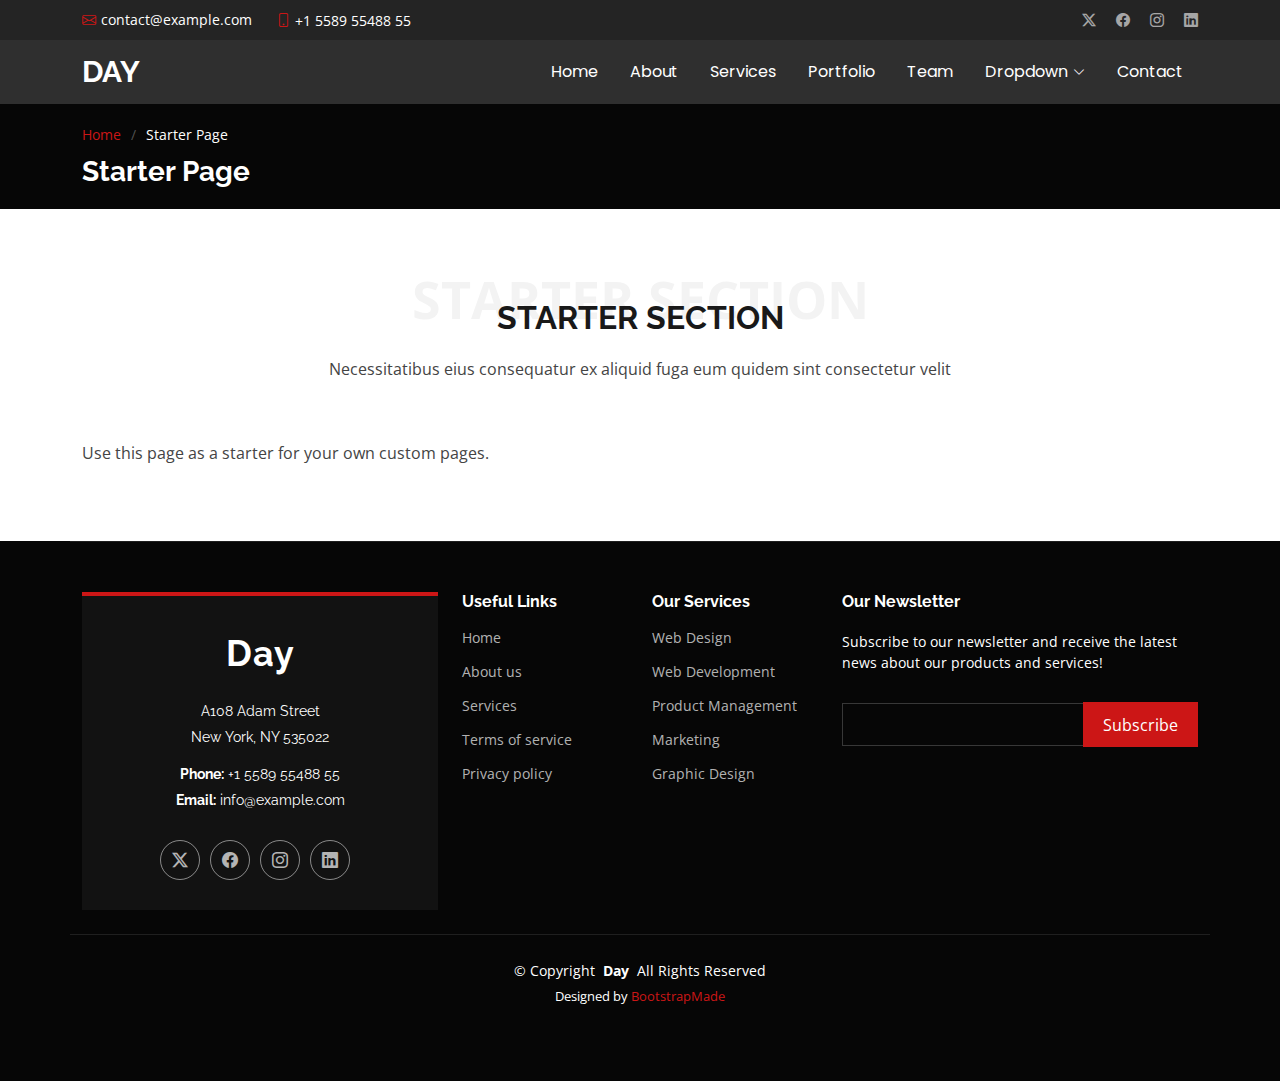
<file: starter-page.html>
<!DOCTYPE html>
<html lang="en">

<head>
  <meta charset="utf-8">
  <meta content="width=device-width, initial-scale=1.0" name="viewport">
  <title>Starter Page - Day Bootstrap Template</title>
  <meta content="" name="description">
  <meta content="" name="keywords">

  <!-- Favicons -->
  <link href="assets/img/favicon.png" rel="icon">
  <link href="assets/img/apple-touch-icon.png" rel="apple-touch-icon">

  <!-- Fonts -->
  <link href="https://fonts.googleapis.com" rel="preconnect">
  <link href="https://fonts.gstatic.com" rel="preconnect" crossorigin>
  <link href="https://fonts.googleapis.com/css2?family=Open+Sans:ital,wght@0,300;0,400;0,500;0,600;0,700;0,800;1,300;1,400;1,500;1,600;1,700;1,800&family=Poppins:ital,wght@0,100;0,200;0,300;0,400;0,500;0,600;0,700;0,800;0,900;1,100;1,200;1,300;1,400;1,500;1,600;1,700;1,800;1,900&family=Raleway:ital,wght@0,100;0,200;0,300;0,400;0,500;0,600;0,700;0,800;0,900;1,100;1,200;1,300;1,400;1,500;1,600;1,700;1,800;1,900&display=swap" rel="stylesheet">

  <!-- Vendor CSS Files -->
  <link href="assets/vendor/bootstrap/css/bootstrap.min.css" rel="stylesheet">
  <link href="assets/vendor/bootstrap-icons/bootstrap-icons.css" rel="stylesheet">
  <link href="assets/vendor/aos/aos.css" rel="stylesheet">
  <link href="assets/vendor/swiper/swiper-bundle.min.css" rel="stylesheet">
  <link href="assets/vendor/glightbox/css/glightbox.min.css" rel="stylesheet">

  <!-- Main CSS File -->
  <link href="assets/css/main.css" rel="stylesheet">

  <!-- =======================================================
  * Template Name: Afilando El Hacha - Sitio Oficial
  * Template URL: https://bootstrapmade.com/day-multipurpose-html-template-for-free/
  * Updated: Jun 29 2024 with Bootstrap v5.3.3
  * Author: BootstrapMade.com
  * License: https://bootstrapmade.com/license/
  ======================================================== -->
</head>

<body class="starter-page-page">

  <header id="header" class="header sticky-top">

    <div class="topbar d-flex align-items-center">
      <div class="container d-flex justify-content-center justify-content-md-between">
        <div class="contact-info d-flex align-items-center">
          <i class="bi bi-envelope d-flex align-items-center"><a href="mailto:contact@example.com">contact@example.com</a></i>
          <i class="bi bi-phone d-flex align-items-center ms-4"><span>+1 5589 55488 55</span></i>
        </div>
        <div class="social-links d-none d-md-flex align-items-center">
          <a href="#" class="twitter"><i class="bi bi-twitter-x"></i></a>
          <a href="#" class="facebook"><i class="bi bi-facebook"></i></a>
          <a href="#" class="instagram"><i class="bi bi-instagram"></i></a>
          <a href="#" class="linkedin"><i class="bi bi-linkedin"></i></a>
        </div>
      </div>
    </div><!-- End Top Bar -->

    <div class="branding d-flex align-items-center">

      <div class="container position-relative d-flex align-items-center justify-content-between">
        <a href="index.html" class="logo d-flex align-items-center">
          <!-- Uncomment the line below if you also wish to use an image logo -->
          <!-- <img src="assets/img/logo.png" alt=""> -->
          <h1 class="sitename">Day</h1>
        </a>

        <nav id="navmenu" class="navmenu">
          <ul>
            <li><a href="#hero">Home</a></li>
            <li><a href="#about">About</a></li>
            <li><a href="#services">Services</a></li>
            <li><a href="#portfolio">Portfolio</a></li>
            <li><a href="#team">Team</a></li>
            <li class="dropdown"><a href="#"><span>Dropdown</span> <i class="bi bi-chevron-down toggle-dropdown"></i></a>
              <ul>
                <li><a href="#">Dropdown 1</a></li>
                <li class="dropdown"><a href="#"><span>Deep Dropdown</span> <i class="bi bi-chevron-down toggle-dropdown"></i></a>
                  <ul>
                    <li><a href="#">Deep Dropdown 1</a></li>
                    <li><a href="#">Deep Dropdown 2</a></li>
                    <li><a href="#">Deep Dropdown 3</a></li>
                    <li><a href="#">Deep Dropdown 4</a></li>
                    <li><a href="#">Deep Dropdown 5</a></li>
                  </ul>
                </li>
                <li><a href="#">Dropdown 2</a></li>
                <li><a href="#">Dropdown 3</a></li>
                <li><a href="#">Dropdown 4</a></li>
              </ul>
            </li>
            <li><a href="#contact">Contact</a></li>
          </ul>
          <i class="mobile-nav-toggle d-xl-none bi bi-list"></i>
        </nav>
      </div>

    </div>

  </header>

  <main class="main">

    <!-- Page Title -->
    <div class="page-title dark-background" data-aos="fade">
      <div class="container">
        <nav class="breadcrumbs">
          <ol>
            <li><a href="index.html">Home</a></li>
            <li class="current">Starter Page</li>
          </ol>
        </nav>
        <h1>Starter Page</h1>
      </div>
    </div><!-- End Page Title -->

    <!-- Starter Section Section -->
    <section id="starter-section" class="starter-section section">

      <!-- Section Title -->
      <div class="container section-title" data-aos="fade-up">
        <span>Starter Section<br></span>
        <h2>Starter Section</h2>
        <p>Necessitatibus eius consequatur ex aliquid fuga eum quidem sint consectetur velit</p>
      </div><!-- End Section Title -->

      <div class="container" data-aos="fade-up">
        <p>Use this page as a starter for your own custom pages.</p>
      </div>

    </section><!-- /Starter Section Section -->

  </main>

  <footer id="footer" class="footer position-relative dark-background">

    <div class="container footer-top">
      <div class="row gy-4">
        <div class="col-lg-4 col-md-6">
          <div class="footer-about">
            <a href="index.html" class="logo sitename">Day</a>
            <div class="footer-contact pt-3">
              <p>A108 Adam Street</p>
              <p>New York, NY 535022</p>
              <p class="mt-3"><strong>Phone:</strong> <span>+1 5589 55488 55</span></p>
              <p><strong>Email:</strong> <span>info@example.com</span></p>
            </div>
            <div class="social-links d-flex mt-4">
              <a href=""><i class="bi bi-twitter-x"></i></a>
              <a href=""><i class="bi bi-facebook"></i></a>
              <a href=""><i class="bi bi-instagram"></i></a>
              <a href=""><i class="bi bi-linkedin"></i></a>
            </div>
          </div>
        </div>

        <div class="col-lg-2 col-md-3 footer-links">
          <h4>Useful Links</h4>
          <ul>
            <li><a href="#">Home</a></li>
            <li><a href="#">About us</a></li>
            <li><a href="#">Services</a></li>
            <li><a href="#">Terms of service</a></li>
            <li><a href="#">Privacy policy</a></li>
          </ul>
        </div>

        <div class="col-lg-2 col-md-3 footer-links">
          <h4>Our Services</h4>
          <ul>
            <li><a href="#">Web Design</a></li>
            <li><a href="#">Web Development</a></li>
            <li><a href="#">Product Management</a></li>
            <li><a href="#">Marketing</a></li>
            <li><a href="#">Graphic Design</a></li>
          </ul>
        </div>

        <div class="col-lg-4 col-md-12 footer-newsletter">
          <h4>Our Newsletter</h4>
          <p>Subscribe to our newsletter and receive the latest news about our products and services!</p>
          <form action="forms/newsletter.php" method="post" class="php-email-form">
            <div class="newsletter-form"><input type="email" name="email"><input type="submit" value="Subscribe"></div>
            <div class="loading">Loading</div>
            <div class="error-message"></div>
            <div class="sent-message">Your subscription request has been sent. Thank you!</div>
          </form>
        </div>

      </div>
    </div>

    <div class="container copyright text-center mt-4">
      <p>© <span>Copyright</span> <strong class="px-1 sitename">Day</strong> <span>All Rights Reserved</span></p>
      <div class="credits">
        <!-- All the links in the footer should remain intact. -->
        <!-- You can delete the links only if you've purchased the pro version. -->
        <!-- Licensing information: https://bootstrapmade.com/license/ -->
        <!-- Purchase the pro version with working PHP/AJAX contact form: [buy-url] -->
        Designed by <a href="https://bootstrapmade.com/">BootstrapMade</a>
      </div>
    </div>

  </footer>

  <!-- Scroll Top -->
  <a href="#" id="scroll-top" class="scroll-top d-flex align-items-center justify-content-center"><i class="bi bi-arrow-up-short"></i></a>

  <!-- Preloader -->
  <div id="preloader"></div>

  <!-- Vendor JS Files -->
  <script src="assets/vendor/bootstrap/js/bootstrap.bundle.min.js"></script>
  <script src="assets/vendor/php-email-form/validate.js"></script>
  <script src="assets/vendor/aos/aos.js"></script>
  <script src="assets/vendor/swiper/swiper-bundle.min.js"></script>
  <script src="assets/vendor/glightbox/js/glightbox.min.js"></script>
  <script src="assets/vendor/imagesloaded/imagesloaded.pkgd.min.js"></script>
  <script src="assets/vendor/isotope-layout/isotope.pkgd.min.js"></script>

  <!-- Main JS File -->
  <script src="assets/js/main.js"></script>

</body>

</html>
</file>
<file: assets/css/main.css>
/**
* Template Name: Day
* Template URL: https://bootstrapmade.com/day-multipurpose-html-template-for-free/
* Updated: Jun 29 2024 with Bootstrap v5.3.3
* Author: BootstrapMade.com
* License: https://bootstrapmade.com/license/
*/

/*--------------------------------------------------------------
# Font & Color Variables
# Help: https://bootstrapmade.com/color-system/
--------------------------------------------------------------*/
/* Fonts */
:root {
  --default-font: "Open Sans",  system-ui, -apple-system, "Segoe UI", Roboto, "Helvetica Neue", Arial, "Noto Sans", "Liberation Sans", sans-serif, "Apple Color Emoji", "Segoe UI Emoji", "Segoe UI Symbol", "Noto Color Emoji";
  --heading-font: "Raleway",  sans-serif;
  --nav-font: "Poppins",  sans-serif;
}

/* Global Colors - The following color variables are used throughout the website. Updating them here will change the color scheme of the entire website */
:root { 
  --background-color: #ffffff; /* Background color for the entire website, including individual sections */
  --default-color: #444444; /* Default color used for the majority of the text content across the entire website */
  --heading-color: #191919; /* Color for headings, subheadings and title throughout the website */
  --accent-color: #cc1616; /* Accent color that represents your brand on the website. It's used for buttons, links, and other elements that need to stand out */
  --surface-color: #ffffff; /* The surface color is used as a background of boxed elements within sections, such as cards, icon boxes, or other elements that require a visual separation from the global background. */
  --contrast-color: #ffffff; /* Contrast color for text, ensuring readability against backgrounds of accent, heading, or default colors. */
}

/* Nav Menu Colors - The following color variables are used specifically for the navigation menu. They are separate from the global colors to allow for more customization options */
:root {
  --nav-color: #ffffff;  /* The default color of the main navmenu links */
  --nav-hover-color: #cc1616; /* Applied to main navmenu links when they are hovered over or active */
  --nav-mobile-background-color: #ffffff; /* Used as the background color for mobile navigation menu */
  --nav-dropdown-background-color: #ffffff; /* Used as the background color for dropdown items that appear when hovering over primary navigation items */
  --nav-dropdown-color: #212529; /* Used for navigation links of the dropdown items in the navigation menu. */
  --nav-dropdown-hover-color: #cc1616; /* Similar to --nav-hover-color, this color is applied to dropdown navigation links when they are hovered over. */
}

/* Color Presets - These classes override global colors when applied to any section or element, providing reuse of the sam color scheme. */

.light-background {
  --background-color: #f6f6f6;
  --surface-color: #ffffff;
}

.dark-background {
  --background-color: #060606;
  --default-color: #ffffff;
  --heading-color: #ffffff;
  --surface-color: #252525;
  --contrast-color: #ffffff;
}

/* Smooth scroll */
:root {
  scroll-behavior: smooth;
}

/*--------------------------------------------------------------
# General Styling & Shared Classes
--------------------------------------------------------------*/
body {
  color: var(--default-color);
  background-color: var(--background-color);
  font-family: var(--default-font);
}

a {
  color: var(--accent-color);
  text-decoration: none;
  transition: 0.3s;
}

a:hover {
  color: color-mix(in srgb, var(--accent-color), transparent 25%);
  text-decoration: none;
}

h1,
h2,
h3,
h4,
h5,
h6 {
  color: var(--heading-color);
  font-family: var(--heading-font);
}

/* PHP Email Form Messages
------------------------------*/
.php-email-form .error-message {
  display: none;
  background: #df1529;
  color: #ffffff;
  text-align: left;
  padding: 15px;
  margin-bottom: 24px;
  font-weight: 600;
}

.php-email-form .sent-message {
  display: none;
  color: #ffffff;
  background: #059652;
  text-align: center;
  padding: 15px;
  margin-bottom: 24px;
  font-weight: 600;
}

.php-email-form .loading {
  display: none;
  background: var(--surface-color);
  text-align: center;
  padding: 15px;
  margin-bottom: 24px;
}

.php-email-form .loading:before {
  content: "";
  display: inline-block;
  border-radius: 50%;
  width: 24px;
  height: 24px;
  margin: 0 10px -6px 0;
  border: 3px solid var(--accent-color);
  border-top-color: var(--surface-color);
  animation: php-email-form-loading 1s linear infinite;
}

@keyframes php-email-form-loading {
  0% {
    transform: rotate(0deg);
  }

  100% {
    transform: rotate(360deg);
  }
}

/*--------------------------------------------------------------
# Global Header
--------------------------------------------------------------*/
.header {
  --background-color: #242424;
  --default-color: #ffffff;
  --heading-color: #ffffff;
  --contrast-color: #ffffff;
  color: var(--default-color);
  transition: all 0.5s;
  z-index: 997;
  background-color: var(--background-color);
}

.header .topbar {
  background-color: var(--background-color);
  height: 40px;
  padding: 0;
  font-size: 14px;
  transition: all 0.5s;
}

.header .topbar .contact-info i {
  font-style: normal;
  color: var(--accent-color);
}

.header .topbar .contact-info i a,
.header .topbar .contact-info i span {
  padding-left: 5px;
  color: var(--default-color);
}

@media (max-width: 575px) {

  .header .topbar .contact-info i a,
  .header .topbar .contact-info i span {
    font-size: 13px;
  }
}

.header .topbar .contact-info i a {
  line-height: 0;
  transition: 0.3s;
}

.header .topbar .contact-info i a:hover {
  color: var(--contrast-color);
  text-decoration: underline;
}

.header .topbar .social-links a {
  color: color-mix(in srgb, var(--default-color), transparent 40%);
  line-height: 0;
  transition: 0.3s;
  margin-left: 20px;
}

.header .topbar .social-links a:hover {
  color: var(--accent-color);
}

.header .branding {
  background-color: color-mix(in srgb, var(--default-color), transparent 95%);
  min-height: 50px;
}

.header .logo {
  line-height: 1;
}

.header .logo img {
  max-height: 36px;
  margin-right: 8px;
}

.header .logo h1 {
  font-size: 30px;
  margin: 0;
  font-weight: 700;
  text-transform: uppercase;
  color: var(--heading-color);
}

/*--------------------------------------------------------------
# Navigation Menu
--------------------------------------------------------------*/
/* Desktop Navigation */
@media (min-width: 1200px) {
  .navmenu {
    padding: 0;
  }

  .navmenu ul {
    margin: 0;
    padding: 0;
    display: flex;
    list-style: none;
    align-items: center;
  }

  .navmenu li {
    position: relative;
  }

  .navmenu a,
  .navmenu a:focus {
    color: var(--nav-color);
    padding: 20px 15px;
    margin-left: 2px;
    font-size: 16px;
    font-family: var(--nav-font);
    font-weight: 400;
    display: flex;
    align-items: center;
    justify-content: space-between;
    white-space: nowrap;
    transition: 0.3s;
  }

  .navmenu a i,
  .navmenu a:focus i {
    font-size: 12px;
    line-height: 0;
    margin-left: 5px;
    transition: 0.3s;
  }

  .navmenu li:hover>a,
  .navmenu .active,
  .navmenu .active:focus {
    color: var(--contrast-color);
    background-color: var(--nav-hover-color);
  }

  .navmenu .dropdown ul {
    margin: 0;
    padding: 0;
    background: var(--nav-dropdown-background-color);
    display: block;
    position: absolute;
    visibility: hidden;
    left: 2px;
    top: 130%;
    opacity: 0;
    transition: 0.3s;
    z-index: 99;
    box-shadow: 0px 0px 30px rgba(0, 0, 0, 0.15);
  }

  .navmenu .dropdown ul li {
    min-width: 200px;
  }

  .navmenu .dropdown ul a {
    padding: 10px 20px;
    margin: 0;
    font-size: 15px;
    text-transform: none;
    color: var(--nav-dropdown-color);
  }

  .navmenu .dropdown ul a i {
    font-size: 12px;
  }

  .navmenu .dropdown ul a:hover,
  .navmenu .dropdown ul .active:hover,
  .navmenu .dropdown ul li:hover>a {
    color: var(--contrast-color);
    background-color: var(--nav-hover-color);
  }

  .navmenu .dropdown:hover>ul {
    opacity: 1;
    top: 100%;
    visibility: visible;
  }

  .navmenu .dropdown .dropdown ul {
    top: 0;
    left: -90%;
    visibility: hidden;
  }

  .navmenu .dropdown .dropdown:hover>ul {
    opacity: 1;
    top: 0;
    left: -100%;
    visibility: visible;
  }
}

/* Mobile Navigation */
@media (max-width: 1199px) {
  .mobile-nav-toggle {
    color: var(--nav-color);
    font-size: 28px;
    line-height: 0;
    margin-right: 10px;
    cursor: pointer;
    transition: color 0.3s;
  }

  .navmenu {
    padding: 0;
    z-index: 9997;
  }

  .navmenu ul {
    display: none;
    position: absolute;
    inset: 60px 20px 20px 20px;
    padding: 10px 0;
    margin: 0;
    border-radius: 6px;
    background-color: var(--nav-mobile-background-color);
    overflow-y: auto;
    transition: 0.3s;
    z-index: 9998;
    box-shadow: 0px 0px 30px rgba(0, 0, 0, 0.1);
  }

  .navmenu a,
  .navmenu a:focus {
    color: var(--nav-dropdown-color);
    padding: 10px 20px;
    font-family: var(--nav-font);
    font-size: 17px;
    font-weight: 500;
    display: flex;
    align-items: center;
    justify-content: space-between;
    white-space: nowrap;
    transition: 0.3s;
  }

  .navmenu a i,
  .navmenu a:focus i {
    font-size: 12px;
    line-height: 0;
    margin-left: 5px;
    width: 30px;
    height: 30px;
    display: flex;
    align-items: center;
    justify-content: center;
    border-radius: 50%;
    transition: 0.3s;
    background-color: color-mix(in srgb, var(--accent-color), transparent 90%);
  }

  .navmenu a i:hover,
  .navmenu a:focus i:hover {
    background-color: var(--accent-color);
    color: var(--contrast-color);
  }

  .navmenu a:hover,
  .navmenu .active,
  .navmenu .active:focus {
    color: var(--nav-dropdown-hover-color);
  }

  .navmenu .active i,
  .navmenu .active:focus i {
    background-color: var(--accent-color);
    color: var(--contrast-color);
    transform: rotate(180deg);
  }

  .navmenu .dropdown ul {
    position: static;
    display: none;
    z-index: 99;
    padding: 10px 0;
    margin: 10px 20px;
    background-color: var(--nav-dropdown-background-color);
    transition: all 0.5s ease-in-out;
  }

  .navmenu .dropdown ul ul {
    background-color: rgba(33, 37, 41, 0.1);
  }

  .navmenu .dropdown>.dropdown-active {
    display: block;
    background-color: rgba(33, 37, 41, 0.03);
  }

  .mobile-nav-active {
    overflow: hidden;
  }

  .mobile-nav-active .mobile-nav-toggle {
    color: #fff;
    position: absolute;
    font-size: 32px;
    top: 15px;
    right: 15px;
    margin-right: 0;
    z-index: 9999;
  }

  .mobile-nav-active .navmenu {
    position: fixed;
    overflow: hidden;
    inset: 0;
    background: rgba(33, 37, 41, 0.8);
    transition: 0.3s;
  }

  .mobile-nav-active .navmenu>ul {
    display: block;
  }
}

/* Listing Dropdown - Desktop */
@media (min-width: 1200px) {
  .navmenu .listing-dropdown {
    position: static;
  }

  .navmenu .listing-dropdown ul {
    margin: 0;
    padding: 10px;
    background: var(--nav-dropdown-background-color);
    box-shadow: 0px 0px 20px rgba(0, 0, 0, 0.1);
    position: absolute;
    top: 130%;
    left: 0;
    right: 0;
    visibility: hidden;
    opacity: 0;
    display: flex;
    transition: 0.3s;
    border-radius: 4px;
    z-index: 99;
  }

  .navmenu .listing-dropdown ul li {
    flex: 1;
  }

  .navmenu .listing-dropdown ul li a,
  .navmenu .listing-dropdown ul li:hover>a {
    padding: 10px 20px;
    font-size: 15px;
    color: var(--nav-dropdown-color);
    background-color: var(--nav-dropdown-background-color);
  }

  .navmenu .listing-dropdown ul li a:hover,
  .navmenu .listing-dropdown ul li .active,
  .navmenu .listing-dropdown ul li .active:hover {
    color: var(--nav-dropdown-hover-color);
    background-color: var(--nav-dropdown-background-color);
  }

  .navmenu .listing-dropdown:hover>ul {
    opacity: 1;
    top: 100%;
    visibility: visible;
  }
}

/* Listing Dropdown - Mobile */
@media (max-width: 1199px) {
  .navmenu .listing-dropdown ul {
    position: static;
    display: none;
    z-index: 99;
    padding: 10px 0;
    margin: 10px 20px;
    background-color: var(--nav-dropdown-background-color);
    transition: all 0.5s ease-in-out;
  }

  .navmenu .listing-dropdown ul ul {
    background-color: rgba(33, 37, 41, 0.1);
  }

  .navmenu .listing-dropdown>.dropdown-active {
    display: block;
    background-color: rgba(33, 37, 41, 0.03);
  }
}

/*--------------------------------------------------------------
# Global Footer
--------------------------------------------------------------*/
.footer {
  color: var(--default-color);
  background-color: var(--background-color);
  font-size: 14px;
  padding-bottom: 50px;
  position: relative;
}

.footer .footer-top {
  padding-top: 50px;
  border-top: 1px solid color-mix(in srgb, var(--default-color), transparent 90%);
}

.footer .footer-about {
  display: flex;
  flex-direction: column;
  justify-content: center;
  align-items: center;
  background-color: color-mix(in srgb, var(--default-color), transparent 95%);
  border-top: 4px solid var(--accent-color);
  padding: 30px 20px;
}

.footer .footer-about .logo {
  margin-bottom: 5px;
  letter-spacing: 1px;
  font-family: var(--heading-font);
  color: var(--heading-color);
  font-size: 36px;
  padding: 0;
  font-weight: 700;
}

.footer .footer-about p {
  font-size: 14px;
  text-align: center;
  font-family: var(--heading-font);
}

.footer .social-links a {
  display: flex;
  align-items: center;
  justify-content: center;
  width: 40px;
  height: 40px;
  border-radius: 50%;
  border: 1px solid color-mix(in srgb, var(--default-color), transparent 50%);
  font-size: 16px;
  color: color-mix(in srgb, var(--default-color), transparent 30%);
  margin-right: 10px;
  transition: 0.3s;
}

.footer .social-links a:hover {
  color: var(--accent-color);
  border-color: var(--accent-color);
}

.footer h4 {
  font-size: 16px;
  font-weight: bold;
  position: relative;
  padding-bottom: 12px;
}

.footer .footer-links {
  margin-bottom: 30px;
}

.footer .footer-links ul {
  list-style: none;
  padding: 0;
  margin: 0;
}

.footer .footer-links ul i {
  padding-right: 2px;
  font-size: 12px;
  line-height: 0;
}

.footer .footer-links ul li {
  padding: 10px 0;
  display: flex;
  align-items: center;
}

.footer .footer-links ul li:first-child {
  padding-top: 0;
}

.footer .footer-links ul a {
  color: color-mix(in srgb, var(--default-color), transparent 30%);
  display: inline-block;
  line-height: 1;
}

.footer .footer-links ul a:hover {
  color: var(--accent-color);
}

.footer .footer-contact p {
  margin-bottom: 5px;
}

.footer .footer-newsletter .newsletter-form {
  margin-top: 30px;
  margin-bottom: 30px;
  padding: 6px 8px;
  position: relative;
  border-radius: 0;
  border: 1px solid color-mix(in srgb, var(--default-color), transparent 80%);
  display: flex;
  background-color: var(--background-color);
  transition: 0.3s;
}

.footer .footer-newsletter .newsletter-form:focus-within {
  border-color: var(--accent-color);
}

.footer .footer-newsletter .newsletter-form input[type=email] {
  border: 0;
  padding: 4px;
  width: 100%;
  background-color: var(--background-color);
  color: var(--default-color);
}

.footer .footer-newsletter .newsletter-form input[type=email]:focus-visible {
  outline: none;
}

.footer .footer-newsletter .newsletter-form input[type=submit] {
  border: 0;
  font-size: 16px;
  padding: 0 20px;
  margin: -8px -9px -8px 0;
  background: var(--accent-color);
  color: var(--contrast-color);
  transition: 0.3s;
  border-radius: 0;
}

.footer .footer-newsletter .newsletter-form input[type=submit]:hover {
  background: color-mix(in srgb, var(--accent-color), transparent 20%);
}

.footer .copyright {
  padding-top: 25px;
  padding-bottom: 25px;
  border-top: 1px solid color-mix(in srgb, var(--default-color), transparent 90%);
}

.footer .copyright p {
  margin-bottom: 0;
}

.footer .credits {
  margin-top: 6px;
  font-size: 13px;
}

/*--------------------------------------------------------------
# Preloader
--------------------------------------------------------------*/
#preloader {
  position: fixed;
  inset: 0;
  z-index: 999999;
  overflow: hidden;
  background: var(--background-color);
  transition: all 0.6s ease-out;
}

#preloader:before {
  content: "";
  position: fixed;
  top: calc(50% - 30px);
  left: calc(50% - 30px);
  border: 6px solid #ffffff;
  border-color: var(--accent-color) transparent var(--accent-color) transparent;
  border-radius: 50%;
  width: 60px;
  height: 60px;
  animation: animate-preloader 1.5s linear infinite;
}

@keyframes animate-preloader {
  0% {
    transform: rotate(0deg);
  }

  100% {
    transform: rotate(360deg);
  }
}

/*--------------------------------------------------------------
# Scroll Top Button
--------------------------------------------------------------*/
.scroll-top {
  position: fixed;
  visibility: hidden;
  opacity: 0;
  right: 15px;
  bottom: 15px;
  z-index: 99999;
  background-color: var(--accent-color);
  width: 40px;
  height: 40px;
  transition: all 0.4s;
}

.scroll-top i {
  font-size: 24px;
  color: var(--contrast-color);
  line-height: 0;
}

.scroll-top:hover {
  background-color: color-mix(in srgb, var(--accent-color), transparent 20%);
  color: var(--contrast-color);
}

.scroll-top.active {
  visibility: visible;
  opacity: 1;
}

/*--------------------------------------------------------------
# Disable aos animation delay on mobile devices
--------------------------------------------------------------*/
@media screen and (max-width: 768px) {
  [data-aos-delay] {
    transition-delay: 0 !important;
  }
}

/*--------------------------------------------------------------
# Global Page Titles & Breadcrumbs
--------------------------------------------------------------*/
.page-title {
  color: var(--default-color);
  background-color: var(--background-color);
  padding: 20px 0;
  position: relative;
}

.page-title h1 {
  font-size: 28px;
  font-weight: 700;
  margin: 0;
}

.page-title .breadcrumbs ol {
  display: flex;
  flex-wrap: wrap;
  list-style: none;
  padding: 0 0 10px 0;
  margin: 0;
  font-size: 14px;
}

.page-title .breadcrumbs ol li+li {
  padding-left: 10px;
}

.page-title .breadcrumbs ol li+li::before {
  content: "/";
  display: inline-block;
  padding-right: 10px;
  color: color-mix(in srgb, var(--default-color), transparent 70%);
}

/*--------------------------------------------------------------
# Global Sections
--------------------------------------------------------------*/
section,
.section {
  color: var(--default-color);
  background-color: var(--background-color);
  padding: 60px 0;
  scroll-margin-top: 100px;
  overflow: clip;
}

@media (max-width: 1199px) {

  section,
  .section {
    scroll-margin-top: 66px;
  }
}

/*--------------------------------------------------------------
# Global Section Titles
--------------------------------------------------------------*/
.section-title {
  text-align: center;
  padding: 30px 0;
  margin-bottom: 30px;
  position: relative;
}

.section-title h2 {
  font-size: 32px;
  font-weight: 700;
  text-transform: uppercase;
  margin-bottom: 20px;
  padding-bottom: 0;
  position: relative;
  z-index: 2;
}

.section-title span {
  position: absolute;
  top: 4px;
  color: color-mix(in srgb, var(--heading-color), transparent 95%);
  left: 0;
  right: 0;
  z-index: 1;
  font-weight: 700;
  font-size: 52px;
  text-transform: uppercase;
  line-height: 1;
}

.section-title p {
  margin-bottom: 0;
  position: relative;
  z-index: 2;
}

@media (max-width: 575px) {
  .section-title h2 {
    font-size: 28px;
    margin-bottom: 15px;
  }

  .section-title span {
    font-size: 38px;
  }
}

/*--------------------------------------------------------------
# Hero Section
--------------------------------------------------------------*/
.hero {
  width: 100%;
  min-height: 100vh;
  position: relative;
  padding: 160px 0 100px 0;
  display: flex;
  align-items: center;
  justify-content: center;
}

.hero img {
  position: absolute;
  inset: 0;
  display: block;
  width: 100%;
  height: 100%;
  object-fit: cover;
  z-index: 1;
}

.hero:before {
  content: "";
  background: color-mix(in srgb, var(--background-color), transparent 30%);
  position: absolute;
  inset: 0;
  z-index: 2;
}

.hero .container {
  position: relative;
  z-index: 3;
}

.hero h2 {
  margin: 0;
  font-size: 48px;
  text-transform: uppercase;
  font-weight: 700;
}

.hero p {
  margin: 10px 0 0 0;
  font-size: 24px;
  color: var(--heading-color);
}

.hero .btn-get-started {
  color: var(--default-color);
  font-weight: 400;
  font-size: 15px;
  display: inline-block;
  padding: 8px 30px;
  margin: 30px 0 0 0;
  transition: 0.5s;
  text-transform: uppercase;
  border: 2px solid color-mix(in srgb, var(--default-color), transparent 20%);
}

.hero .btn-get-started:hover {
  color: var(--contrast-color);
  background: var(--accent-color);
  border-color: var(--accent-color);
}

<!--- Agrego boton ver fechas con html nativo---->

details {
  display: inline-block;
}

summary{
color: var(--default-color);
  font-weight: 400;
  font-size: 15px;
  display: inline-block;
  padding: 8px 30px;
  margin: 30px 0 0 0;
  transition: 0.5s;
  text-transform: uppercase;
  border: 2px solid color-mix(in srgb, var(--default-color), transparent 20%);
}

summary:hover{
  color: var(--contrast-color);
  background: var(--accent-color);
  border-color: var(--accent-color);
}

<!----- Fin codigo boton ver fechas---->

@media (max-width: 768px) {
  .hero h2 {
    font-size: 32px;
  }

  .hero p {
    font-size: 18px;
  }
}

/*--------------------------------------------------------------
# About Section
--------------------------------------------------------------*/
.about .content h3 {
  font-size: 2rem;
  font-weight: 700;
}

.about .content ul {
  list-style: none;
  padding: 0;
}

.about .content ul li {
  padding-bottom: 10px;
}

.about .content ul i {
  font-size: 1.25rem;
  margin-right: 4px;
  color: var(--accent-color);
}

.about .content p:last-child {
  margin-bottom: 0;
}

.about .content .read-more {
  background: var(--accent-color);
  color: var(--contrast-color);
  font-family: var(--heading-font);
  font-weight: 500;
  font-size: 16px;
  letter-spacing: 1px;
  padding: 12px 30px;
  transition: 0.3s;
  display: inline-flex;
  align-items: center;
  justify-content: center;
}

.about .content .read-more i {
  font-size: 18px;
  margin-left: 5px;
  line-height: 0;
  transition: 0.3s;
}

.about .content .read-more:hover {
  background: color-mix(in srgb, var(--accent-color), transparent 20%);
  padding-right: 25px;
}

.about .content .read-more:hover i {
  margin-left: 10px;
}

/*--------------------------------------------------------------
# Cards Section
--------------------------------------------------------------*/
.cards .card {
  background-color: var(--surface-color);
  color: var(--default-color);
  border: 1px solid color-mix(in srgb, var(--default-color), transparent 90%);
  padding: 40px;
  margin: -1px;
  border-radius: 0;
}

.cards .card span {
  display: block;
  font-size: 24px;
  font-weight: 400;
  color: var(--accent-color);
}

.cards .card h4 {
  color: color-mix(in srgb, var(--heading-color), transparent 20%);
  font-size: 24px;
  font-weight: 600;
  padding: 0;
  margin: 20px 0;
}

.cards .card p {
  color: color-mix(in srgb, var(--default-color), transparent 40%);
  font-size: 15px;
  margin: 0;
  padding: 0;
}

/*--------------------------------------------------------------
# Clients Section
--------------------------------------------------------------*/
.clients {
  padding: 15px 0;
}

.clients .swiper {
  padding: 10px 0;
}

.clients .swiper-wrapper {
  height: auto;
}

.clients .swiper-slide img {
  transition: 0.3s;
}

.clients .swiper-slide img:hover {
  transform: scale(1.1);
}

/*--------------------------------------------------------------
# Services Section
--------------------------------------------------------------*/
.services .service-item {
  background-color: var(--surface-color);
  text-align: center;
  border: 1px solid color-mix(in srgb, var(--default-color), transparent 85%);
  padding: 80px 20px;
  transition: all ease-in-out 0.3s;
  height: 100%;
}

.services .service-item .icon {
  margin: 0 auto;
  width: 64px;
  height: 64px;
  background: var(--accent-color);
  border-radius: 4px;
  display: flex;
  align-items: center;
  justify-content: center;
  margin-bottom: 20px;
  transition: 0.3s;
  transform-style: preserve-3d;
}

.services .service-item .icon i {
  color: var(--contrast-color);
  font-size: 28px;
  transition: ease-in-out 0.3s;
}

.services .service-item .icon::before {
  position: absolute;
  content: "";
  left: -8px;
  top: -8px;
  height: 100%;
  width: 100%;
  background: color-mix(in srgb, var(--accent-color), transparent 80%);
  border-radius: 5px;
  transition: all 0.3s ease-out 0s;
  transform: translateZ(-1px);
}

.services .service-item h3 {
  font-weight: 700;
  margin: 10px 0 15px 0;
  font-size: 22px;
}

.services .service-item p {
  line-height: 24px;
  font-size: 14px;
  margin-bottom: 0;
}

.services .service-item:hover {
  background: var(--accent-color);
  border-color: var(--accent-color);
}

.services .service-item:hover .icon {
  background: var(--surface-color);
}

.services .service-item:hover .icon i {
  color: var(--accent-color);
}

.services .service-item:hover .icon::before {
  background: color-mix(in srgb, var(--background-color), transparent 70%);
}

.services .service-item:hover h3,
.services .service-item:hover p {
  color: var(--contrast-color);
}

/*--------------------------------------------------------------
# Call To Action Section
--------------------------------------------------------------*/
.call-to-action {
  padding: 120px 0;
  position: relative;
  clip-path: inset(0);
}

.call-to-action img {
  position: fixed;
  top: 0;
  left: 0;
  display: block;
  width: 100%;
  height: 100%;
  object-fit: cover;
  z-index: 1;
}

.call-to-action:before {
  content: "";
  background: color-mix(in srgb, var(--background-color), transparent 50%);
  position: absolute;
  inset: 0;
  z-index: 2;
}

.call-to-action .container {
  position: relative;
  z-index: 3;
}

.call-to-action h3 {
  font-size: 28px;
  font-weight: 700;
  color: var(--default-color);
}

.call-to-action p {
  color: var(--default-color);
}

.call-to-action .cta-btn {
  font-family: var(--heading-font);
  font-weight: 500;
  font-size: 16px;
  letter-spacing: 1px;
  display: inline-block;
  padding: 12px 40px;
  border-radius: 5px;
  transition: 0.5s;
  margin: 10px;
  border: 2px solid var(--contrast-color);
  color: var(--contrast-color);
}

.call-to-action .cta-btn:hover {
  background: var(--accent-color);
  border: 2px solid var(--accent-color);
}

/*--------------------------------------------------------------
# Portfolio Section
--------------------------------------------------------------*/
.portfolio .portfolio-filters {
  padding: 0;
  margin: 0 auto 20px auto;
  list-style: none;
  text-align: center;
}

.portfolio .portfolio-filters li {
  cursor: pointer;
  display: inline-block;
  padding: 8px 20px 10px 20px;
  margin: 0;
  font-size: 15px;
  font-weight: 500;
  line-height: 1;
  margin-bottom: 5px;
  border-radius: 50px;
  transition: all 0.3s ease-in-out;
  font-family: var(--heading-font);
}

.portfolio .portfolio-filters li:hover,
.portfolio .portfolio-filters li.filter-active {
  color: var(--contrast-color);
  background-color: var(--accent-color);
}

.portfolio .portfolio-filters li:first-child {
  margin-left: 0;
}

.portfolio .portfolio-filters li:last-child {
  margin-right: 0;
}

@media (max-width: 575px) {
  .portfolio .portfolio-filters li {
    font-size: 14px;
    margin: 0 0 10px 0;
  }
}

.portfolio .portfolio-item {
  position: relative;
  overflow: hidden;
}

.portfolio .portfolio-item .portfolio-info {
  opacity: 0;
  position: absolute;
  left: 12px;
  right: 12px;
  bottom: -100%;
  z-index: 3;
  transition: all ease-in-out 0.5s;
  background: color-mix(in srgb, var(--background-color), transparent 10%);
  padding: 15px;
}

.portfolio .portfolio-item .portfolio-info h4 {
  font-size: 18px;
  font-weight: 600;
  padding-right: 50px;
}

.portfolio .portfolio-item .portfolio-info p {
  color: color-mix(in srgb, var(--default-color), transparent 30%);
  font-size: 14px;
  margin-bottom: 0;
  padding-right: 50px;
}

.portfolio .portfolio-item .portfolio-info .preview-link,
.portfolio .portfolio-item .portfolio-info .details-link {
  position: absolute;
  right: 50px;
  font-size: 24px;
  top: calc(50% - 14px);
  color: color-mix(in srgb, var(--default-color), transparent 30%);
  transition: 0.3s;
  line-height: 0;
}

.portfolio .portfolio-item .portfolio-info .preview-link:hover,
.portfolio .portfolio-item .portfolio-info .details-link:hover {
  color: var(--accent-color);
}

.portfolio .portfolio-item .portfolio-info .details-link {
  right: 14px;
  font-size: 28px;
}

.portfolio .portfolio-item:hover .portfolio-info {
  opacity: 1;
  bottom: 0;
}

/*--------------------------------------------------------------
# Pricing Section
--------------------------------------------------------------*/
.pricing .pricing-item {
  background-color: var(--surface-color);
  padding: 60px 40px;
  box-shadow: 0 3px 20px -2px rgba(0, 0, 0, 0.1);
  height: 100%;
  position: relative;
}

.pricing h3 {
  font-weight: 600;
  margin-bottom: 15px;
  font-size: 20px;
}

.pricing h4 {
  font-size: 48px;
  color: var(--accent-color);
  font-family: var(--heading-font);
  font-weight: 400;
}

.pricing h4 sup {
  font-size: 28px;
}

.pricing h4 span {
  color: color-mix(in srgb, var(--default-color), transparent 60%);
  font-size: 18px;
}

.pricing ul {
  padding: 20px 0;
  list-style: none;
  color: color-mix(in srgb, var(--default-color), transparent 30%);
  text-align: left;
  line-height: 20px;
}

.pricing ul li {
  padding: 10px 0;
  display: flex;
  align-items: center;
}

.pricing ul i {
  color: #059652;
  font-size: 24px;
  padding-right: 3px;
}

.pricing ul .na {
  color: color-mix(in srgb, var(--default-color), transparent 60%);
}

.pricing ul .na i {
  color: color-mix(in srgb, var(--default-color), transparent 60%);
}

.pricing ul .na span {
  text-decoration: line-through;
}

.pricing .buy-btn {
  color: color-mix(in srgb, var(--default-color), transparent 40%);
  background-color: var(--background-color);
  display: inline-block;
  padding: 8px 35px 10px 35px;
  border-radius: 4px;
  border: 1px solid color-mix(in srgb, var(--default-color), transparent 60%);
  transition: none;
  font-size: 16px;
  font-weight: 500;
  font-family: var(--heading-font);
  transition: 0.3s;
}

.pricing .buy-btn:hover {
  background: var(--accent-color);
  border-color: var(--accent-color);
  color: var(--contrast-color);
}

.pricing .featured {
  z-index: 10;
}

.pricing .featured .pricing-item {
  background: var(--accent-color);
}

@media (min-width: 992px) {
  .pricing .featured .pricing-item {
    transform: scale(1.02, 1.1);
  }
}

.pricing .featured h3,
.pricing .featured h4,
.pricing .featured h4 span,
.pricing .featured ul,
.pricing .featured ul .na,
.pricing .featured ul i,
.pricing .featured ul .na i {
  color: var(--contrast-color);
}

.pricing .featured .buy-btn {
  background: var(--accent-color);
  color: var(--contrast-color);
  border-color: var(--contrast-color);
}

.pricing .featured .buy-btn:hover {
  background: color-mix(in srgb, var(--background-color), transparent 92%);
}

/*--------------------------------------------------------------
# Team Section
--------------------------------------------------------------*/
.team .member {
  background-color: var(--surface-color);
  border: 1px solid color-mix(in srgb, var(--default-color), transparent 90%);
  text-align: center;
  margin-bottom: 20px;
}

.team .member img {
  border-radius: 50%;
  max-width: 60%;
  margin: 30px 0;
}

.team .member .member-content {
  padding: 0 20px 30px 20px;
}

.team .member h4 {
  font-weight: 700;
  margin-bottom: 2px;
  font-size: 18px;
}

.team .member span {
  font-style: italic;
  display: block;
  font-size: 13px;
  color: color-mix(in srgb, var(--default-color), transparent 20%);
}

.team .member p {
  padding-top: 10px;
  font-size: 14px;
  font-style: italic;
  color: color-mix(in srgb, var(--default-color), transparent 40%);
}

.team .member .social {
  margin-top: 15px;
}

.team .member .social a {
  color: color-mix(in srgb, var(--default-color), transparent 60%);
  transition: 0.3s;
}

.team .member .social a:hover {
  color: var(--accent-color);
}

.team .member .social i {
  font-size: 18px;
  margin: 0 2px;
}

/*--------------------------------------------------------------
# Contact Section
--------------------------------------------------------------*/
.contact .info-item {
  background-color: var(--surface-color);
  padding: 20px 0 30px 0;
  box-shadow: 0px 0px 20px rgba(0, 0, 0, 0.1);
}

.contact .info-item i {
  font-size: 20px;
  color: var(--accent-color);
  width: 56px;
  height: 56px;
  font-size: 24px;
  display: flex;
  justify-content: center;
  align-items: center;
  border-radius: 4px;
  transition: all 0.3s ease-in-out;
  border-radius: 50%;
  border: 2px dotted color-mix(in srgb, var(--accent-color), transparent 40%);
}

.contact .info-item h3 {
  font-size: 20px;
  font-size: 18px;
  font-weight: 700;
  margin: 10px 0;
}

.contact .info-item p {
  padding: 0;
  margin-bottom: 0;
  font-size: 14px;
}

.contact .php-email-form {
  background-color: var(--surface-color);
  height: 100%;
  padding: 30px;
  box-shadow: 0px 0px 20px rgba(0, 0, 0, 0.1);
}

@media (max-width: 575px) {
  .contact .php-email-form {
    padding: 20px;
  }
}

.contact .php-email-form input[type=text],
.contact .php-email-form input[type=email],
.contact .php-email-form textarea {
  font-size: 14px;
  padding: 10px 15px;
  box-shadow: none;
  border-radius: 0;
  color: var(--default-color);
  background-color: var(--surface-color);
  border-color: color-mix(in srgb, var(--default-color), transparent 80%);
}

.contact .php-email-form input[type=text]:focus,
.contact .php-email-form input[type=email]:focus,
.contact .php-email-form textarea:focus {
  border-color: var(--accent-color);
}

.contact .php-email-form input[type=text]::placeholder,
.contact .php-email-form input[type=email]::placeholder,
.contact .php-email-form textarea::placeholder {
  color: color-mix(in srgb, var(--default-color), transparent 70%);
}

.contact .php-email-form button[type=submit] {
  color: var(--contrast-color);
  background: var(--accent-color);
  border: 0;
  padding: 10px 30px;
  transition: 0.4s;
  border-radius: 50px;
}

.contact .php-email-form button[type=submit]:hover {
  background: color-mix(in srgb, var(--accent-color), transparent 20%);
}

/*--------------------------------------------------------------
# Service Details Section
--------------------------------------------------------------*/
.service-details .services-list {
  background-color: var(--surface-color);
  padding: 10px 30px;
  border: 1px solid color-mix(in srgb, var(--default-color), transparent 90%);
  margin-bottom: 20px;
}

.service-details .services-list a {
  display: block;
  line-height: 1;
  padding: 8px 0 8px 15px;
  border-left: 3px solid color-mix(in srgb, var(--default-color), transparent 70%);
  margin: 20px 0;
  color: color-mix(in srgb, var(--default-color), transparent 20%);
  transition: 0.3s;
}

.service-details .services-list a.active {
  color: var(--heading-color);
  font-weight: 700;
  border-color: var(--accent-color);
}

.service-details .services-list a:hover {
  border-color: var(--accent-color);
}

.service-details .services-img {
  margin-bottom: 20px;
}

.service-details h3 {
  font-size: 26px;
  font-weight: 700;
}

.service-details h4 {
  font-size: 20px;
  font-weight: 700;
}

.service-details p {
  font-size: 15px;
}

.service-details ul {
  list-style: none;
  padding: 0;
  font-size: 15px;
}

.service-details ul li {
  padding: 5px 0;
  display: flex;
  align-items: center;
}

.service-details ul i {
  font-size: 20px;
  margin-right: 8px;
  color: var(--accent-color);
}

/*--------------------------------------------------------------
# Portfolio Details Section
--------------------------------------------------------------*/
.portfolio-details .portfolio-details-slider img {
  width: 100%;
}

.portfolio-details .portfolio-details-slider .swiper-pagination {
  margin-top: 20px;
  position: relative;
}

.portfolio-details .portfolio-details-slider .swiper-pagination .swiper-pagination-bullet {
  width: 12px;
  height: 12px;
  background-color: color-mix(in srgb, var(--default-color), transparent 85%);
  opacity: 1;
}

.portfolio-details .portfolio-details-slider .swiper-pagination .swiper-pagination-bullet-active {
  background-color: var(--accent-color);
}

.portfolio-details .portfolio-info {
  background-color: var(--surface-color);
  padding: 30px;
  box-shadow: 0px 0 30px rgba(0, 0, 0, 0.1);
}

.portfolio-details .portfolio-info h3 {
  font-size: 22px;
  font-weight: 700;
  margin-bottom: 20px;
  padding-bottom: 20px;
  border-bottom: 1px solid color-mix(in srgb, var(--default-color), transparent 85%);
}

.portfolio-details .portfolio-info ul {
  list-style: none;
  padding: 0;
  font-size: 15px;
}

.portfolio-details .portfolio-info ul li+li {
  margin-top: 10px;
}

.portfolio-details .portfolio-description {
  padding-top: 30px;
}

.portfolio-details .portfolio-description h2 {
  font-size: 26px;
  font-weight: 700;
  margin-bottom: 20px;
}

.portfolio-details .portfolio-description p {
  padding: 0;
  color: color-mix(in srgb, var(--default-color), transparent 30%);
}

/*--------------------------------------------------------------
# Starter Section Section
--------------------------------------------------------------*/
.starter-section {
  /* Add your styles here */
}
</file>
